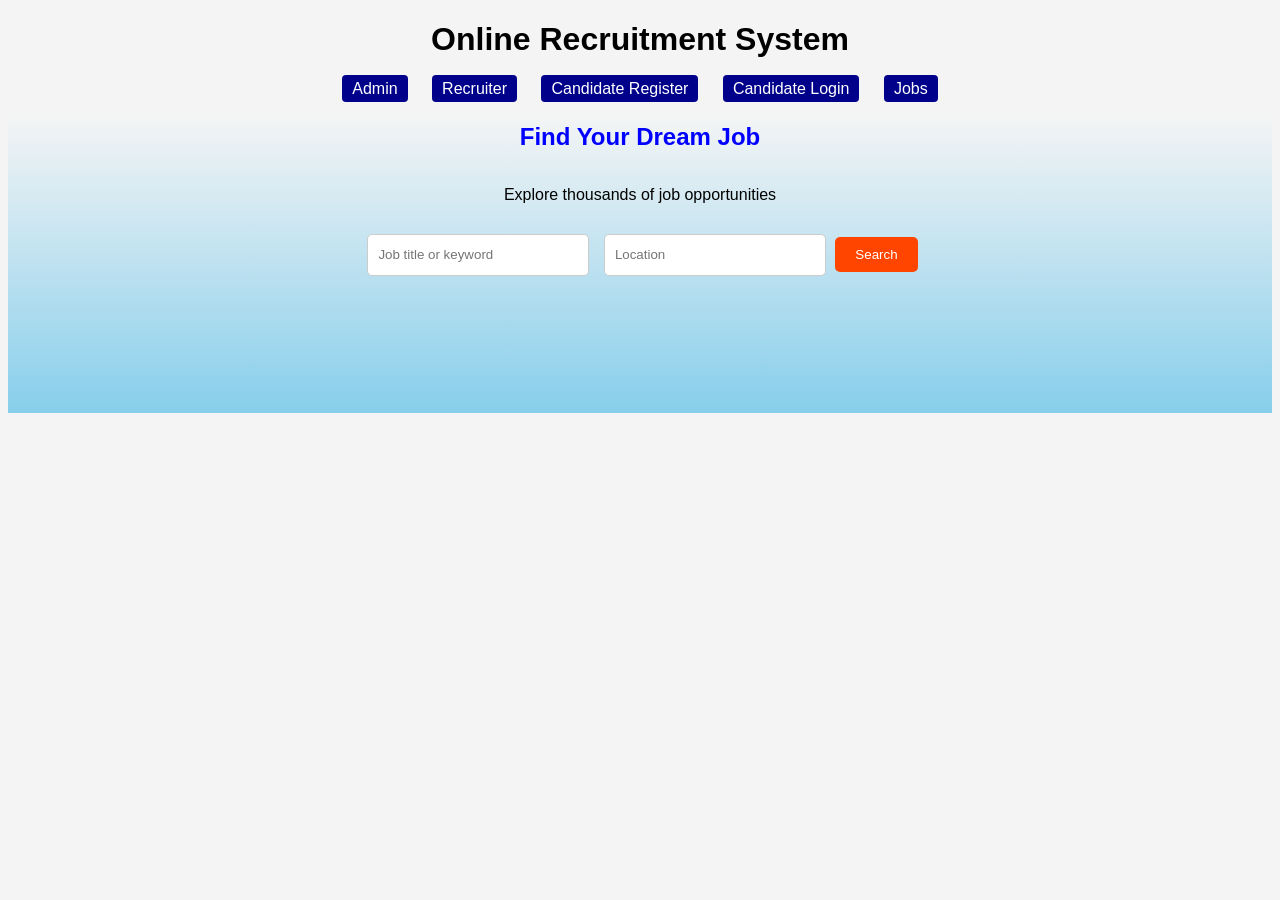
<file: index.html>
<!DOCTYPE html>
<html>
<head>
  <title>Online Recruitment System</title>
  <link rel="stylesheet" href="/static/style.css">
</head>

<body>

<h1>Online Recruitment System</h1>

<nav class="index">
  <a href="/admin">Admin</a> 
  <a href="/recruiter">Recruiter</a> 
  <a href="/register">Candidate Register</a> 
  <a href="/login">Candidate Login</a> 

  <a href="/jobs">Jobs</a>
</nav>

<section class="hero">
  <h1>Find Your Dream Job</h1>
  <p>Explore thousands of job opportunities</p>

  <!-- Search Bar -->
  <div class="search-box">
    <input type="text" placeholder="Job title or keyword">
    <input type="text" placeholder="Location">
    <button>Search</button>
  </div>
</section>

</body>
</html>
</file>
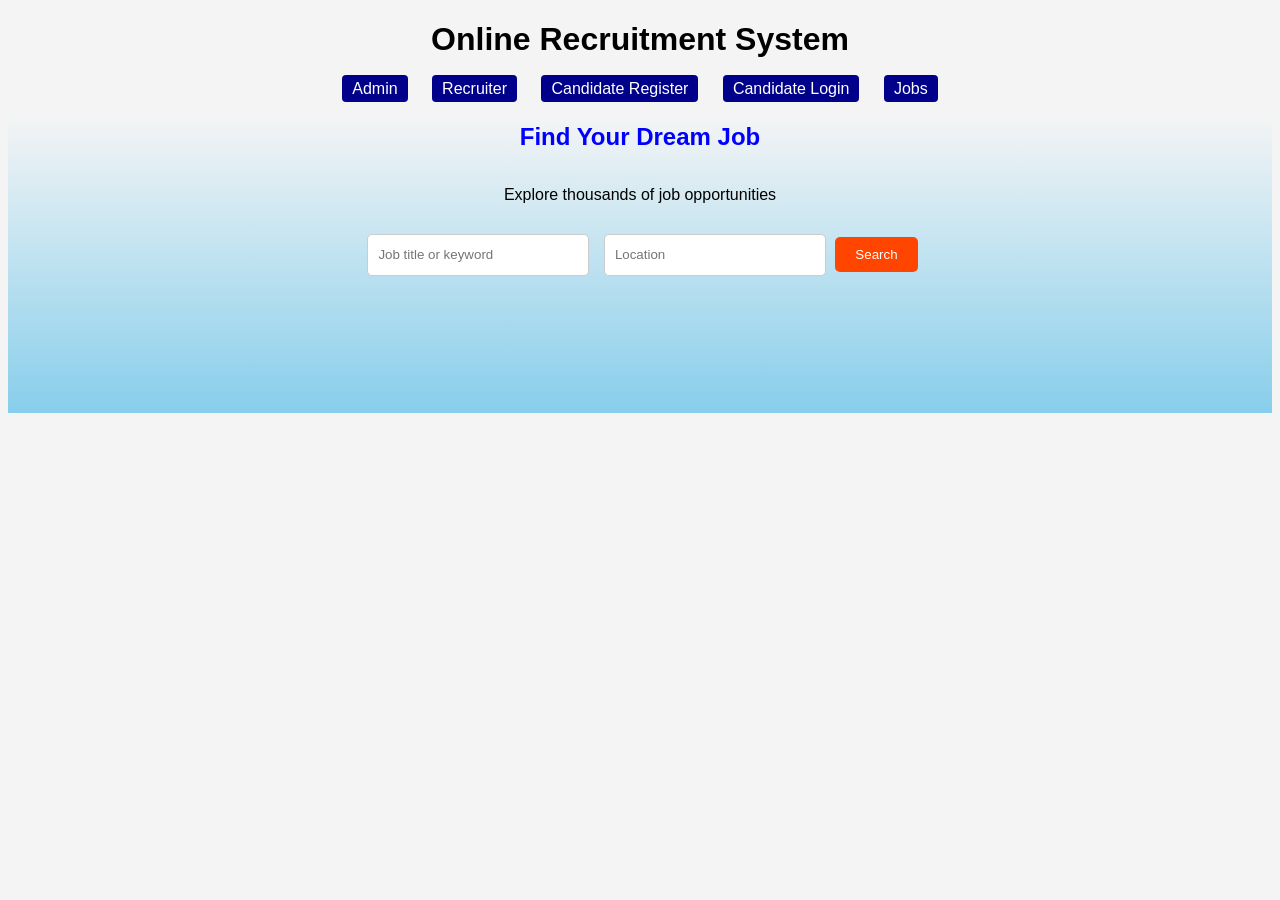
<file: templates/index.html>
<!DOCTYPE html>
<html>
<head>
  <title>Online Recruitment System</title>
  <link rel="stylesheet" href="/static/style.css">
</head>

<body>

<h1>Online Recruitment System</h1>

<nav class="index">
  <a href="/admin">Admin</a> 
  <a href="/recruiter">Recruiter</a> 
  <a href="/register">Candidate Register</a> 
  <a href="/login">Candidate Login</a> 

  <a href="/jobs">Jobs</a>
</nav>

<section class="hero">
  <h1>Find Your Dream Job</h1>
  <p>Explore thousands of job opportunities</p>

  <!-- Search Bar -->
  <div class="search-box">
    <input type="text" placeholder="Job title or keyword">
    <input type="text" placeholder="Location">
    <button>Search</button>
  </div>
</section>

</body>
</html>
</file>
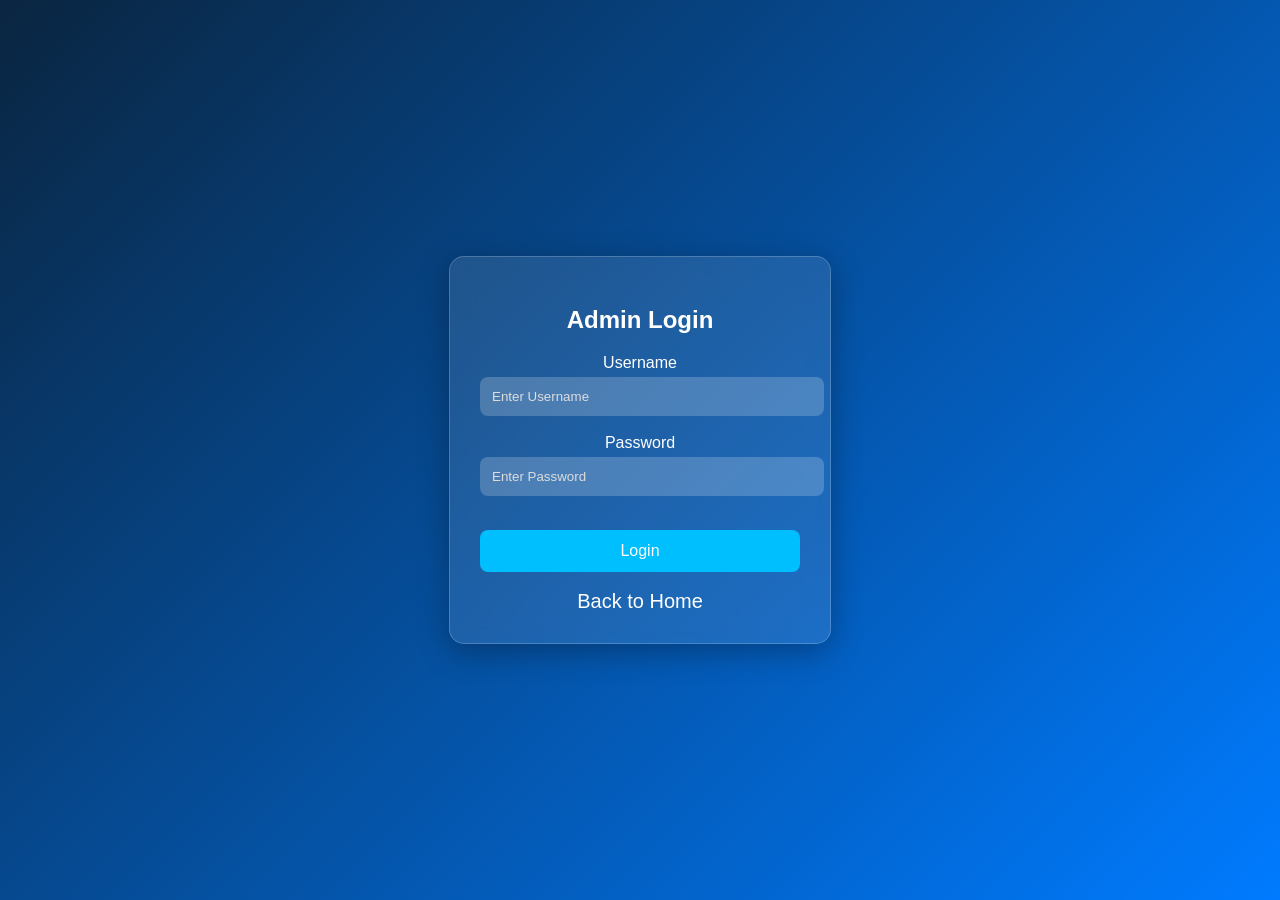
<file: admin_login.html>
<!DOCTYPE html>
<html>
<head>
  <title>Admin Login</title>
  <link rel="stylesheet" href="/static/admin.css">
</head>

<body>

<div class="login-box">

  <h2>Admin Login</h2>

  <form method="POST" action="/admin">
    
    

    <label>Username</label>
    <br>
    <input type="text" name="username" placeholder="Enter Username" required>
    <br><br>

    <label>Password</label>
    <br>
    <input type="password" name="password" placeholder="Enter Password" required>
    <br><br>

    
      <p style="color:red;"></p>


    <button type="submit">Login</button>
  </form>

  <br>
  <div class="one">
  <a href="/">Back to Home</a>
</div>
</div>

</body>
</html>
</file>
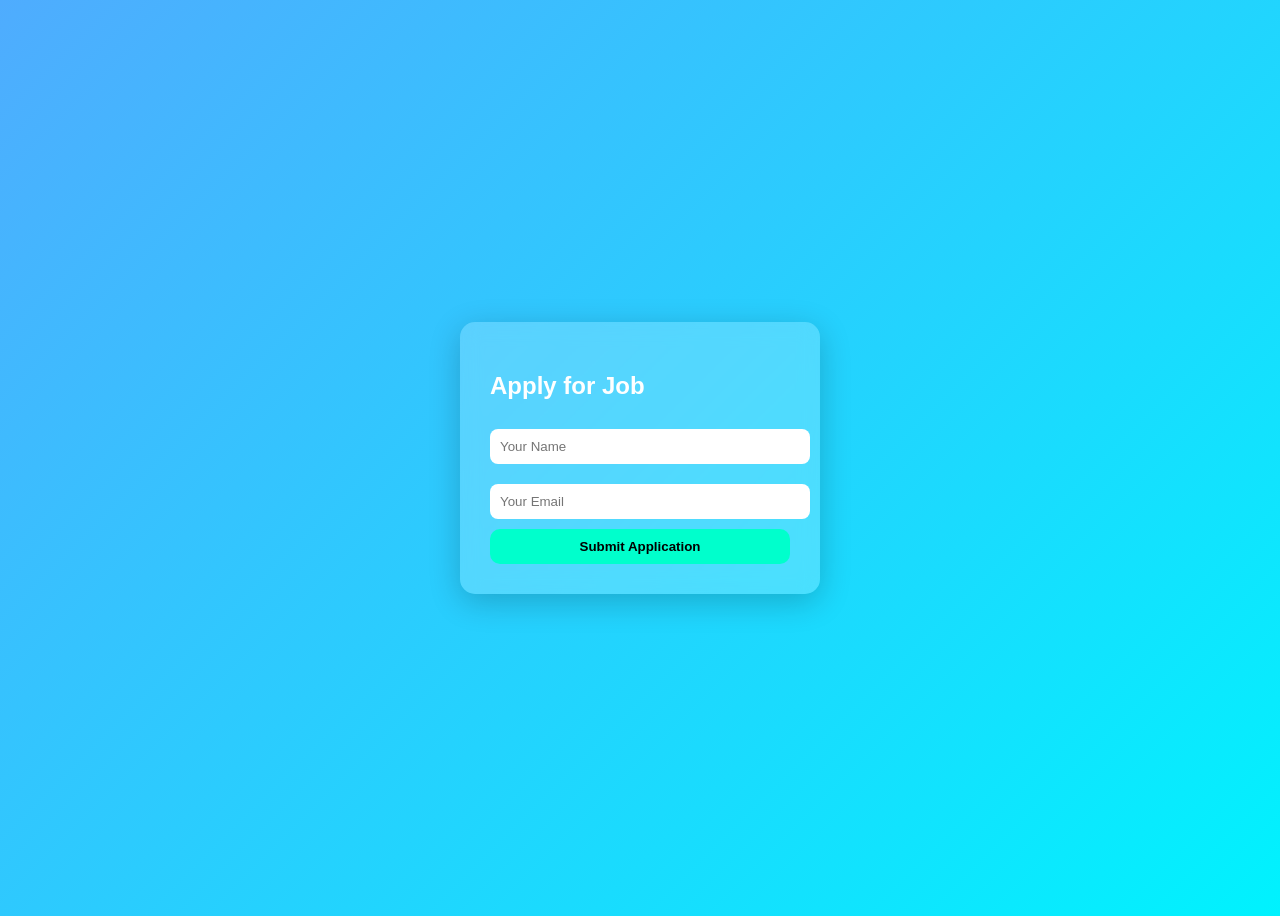
<file: apply.html>
<!DOCTYPE html>
<html>
<head>
    <title>Apply Job</title>

    <style>
        body {
            font-family: Arial;
            background: linear-gradient(135deg, #4facfe, #00f2fe);
            display: flex;
            justify-content: center;
            align-items: center;
            height: 100vh;
        }

        .form-box {
            background: rgba(255,255,255,0.2);
            padding: 30px;
            border-radius: 15px;
            backdrop-filter: blur(10px);
            width: 300px;
            color: white;
            box-shadow: 0 8px 32px rgba(0,0,0,0.2);
        }

        input {
            width: 100%;
            padding: 10px;
            margin: 10px 0;
            border: none;
            border-radius: 8px;
        }

        button {
            width: 100%;
            padding: 10px;
            background: #00ffcc;
            border: none;
            border-radius: 10px;
            font-weight: bold;
            cursor: pointer;
        }

        button:hover {
            background: #00cc99;
        }
    </style>
</head>

<body>

<div class="form-box">
    <h2>Apply for Job</h2>

    <form method="POST">
        <input type="text" name="name" placeholder="Your Name" required>
        <input type="email" name="email" placeholder="Your Email" required>

        <button type="submit">Submit Application</button>
    </form>
</div>


</body>
</html>
</file>
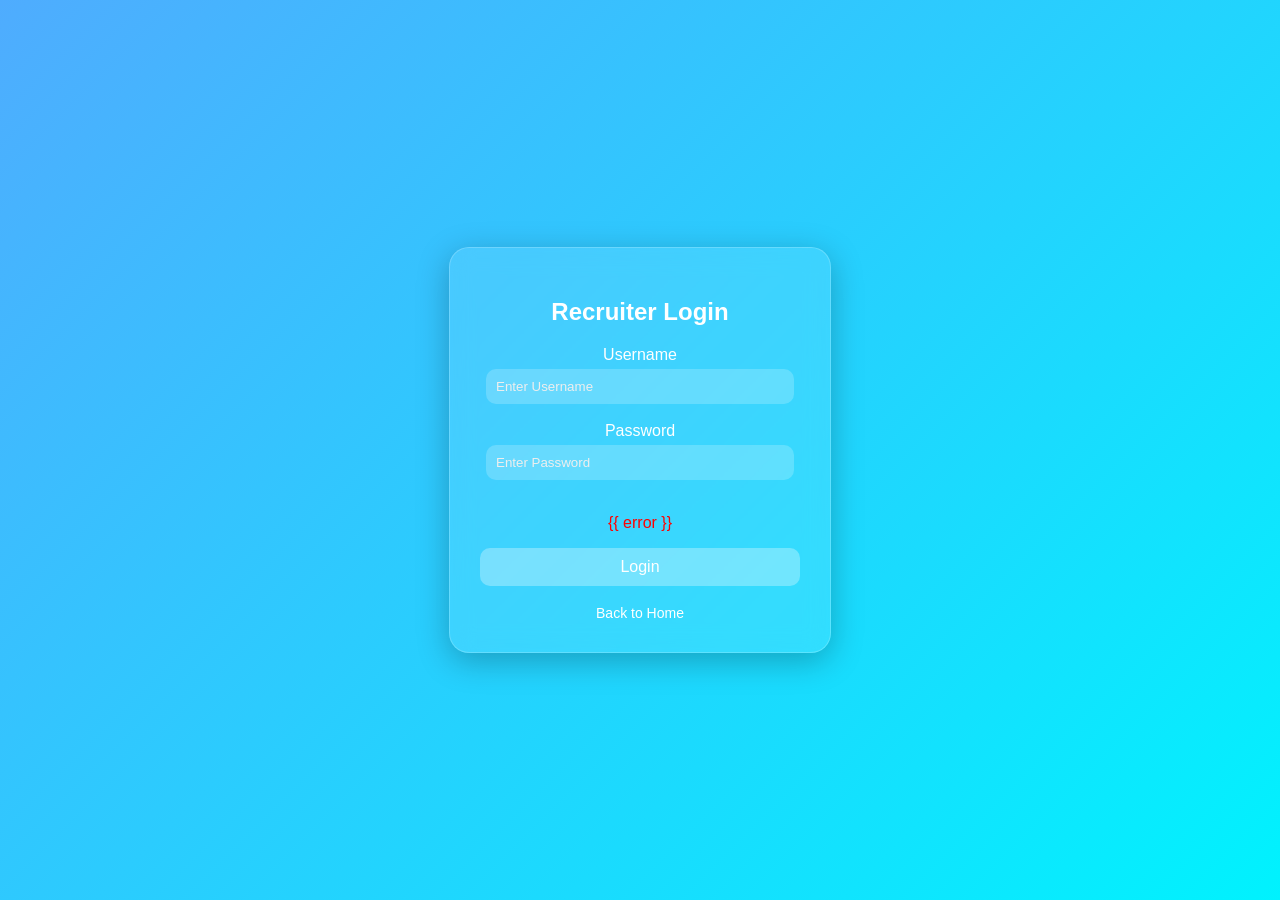
<file: recruiter_login.html>
<!DOCTYPE html>
<html>
<head>
  <title>Recruiter Login</title>
  <link rel="stylesheet" href="/static/recurite_login.css">
</head>

<body>

<div class="login-container">

  <h2>Recruiter Login</h2>

  <form method="POST" action="/recruiter">
    

    <label>Username</label>
    <br>
    <input type="text" name="username" placeholder="Enter Username" required>
    <br><br>

    <label>Password</label>
    <br>
    <input type="password" name="password" placeholder="Enter Password" required>
    <br><br>


      <p style="color:red;">{{ error }}</p>


    <button type="submit">Login</button>
  </form>

  <br>
  <a href="/">Back to Home</a>

</div>

</body>
</html>
</file>
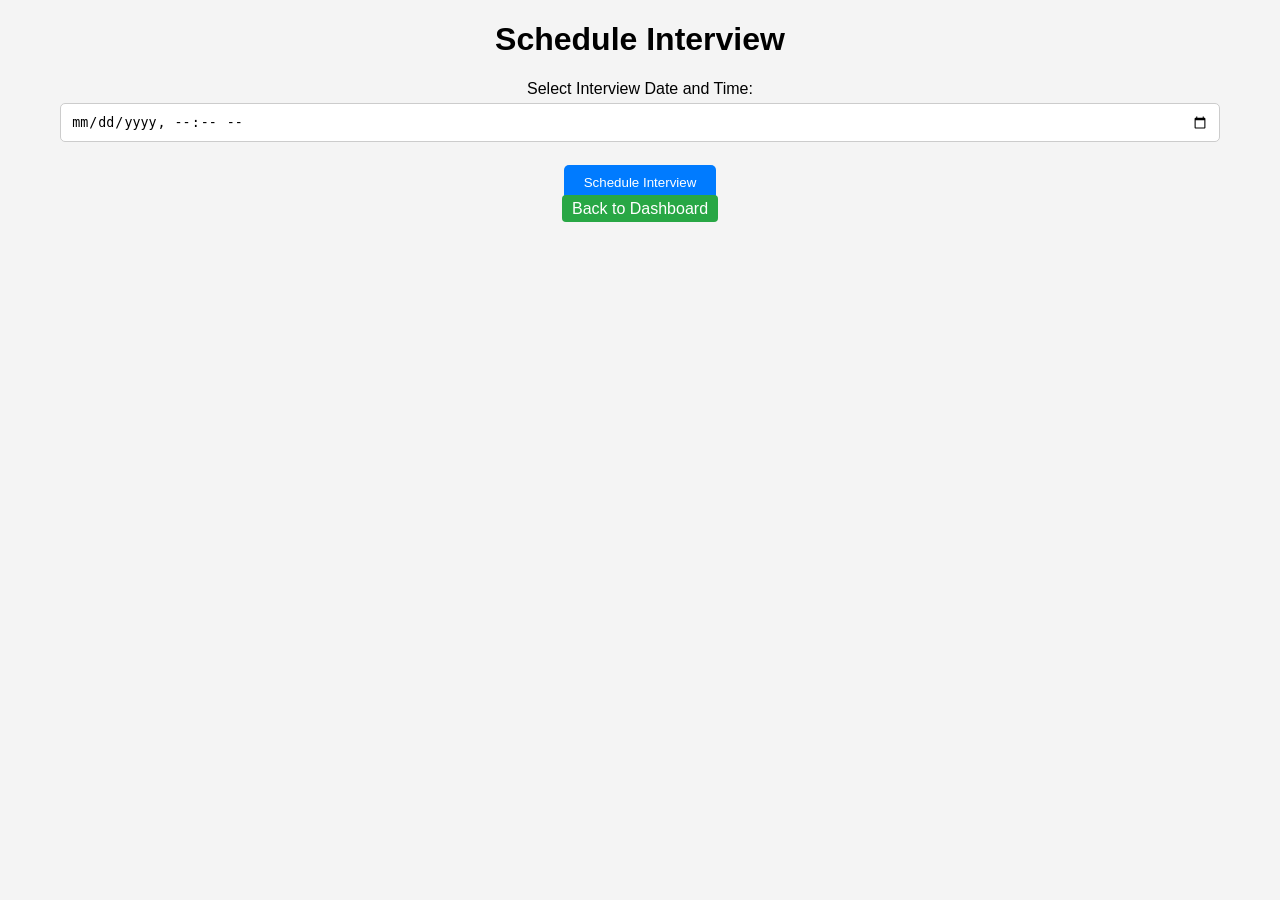
<file: schedule_interview.html>
<!DOCTYPE html>
<html>
<head>
<title>Schedule Interview</title>
<link rel="stylesheet" href="/static/style.css">
</head>
<body>
<h1>Schedule Interview</h1>
<form method="POST">
    <label for="interview_datetime">Select Interview Date and Time:</label><br>
    <input type="datetime-local" id="interview_datetime" name="interview_datetime" required><br><br>
    <button type="submit">Schedule Interview</button>
</form>
<a href="/recruiter_dashboard">Back to Dashboard</a>
</body>
</html>
</file>
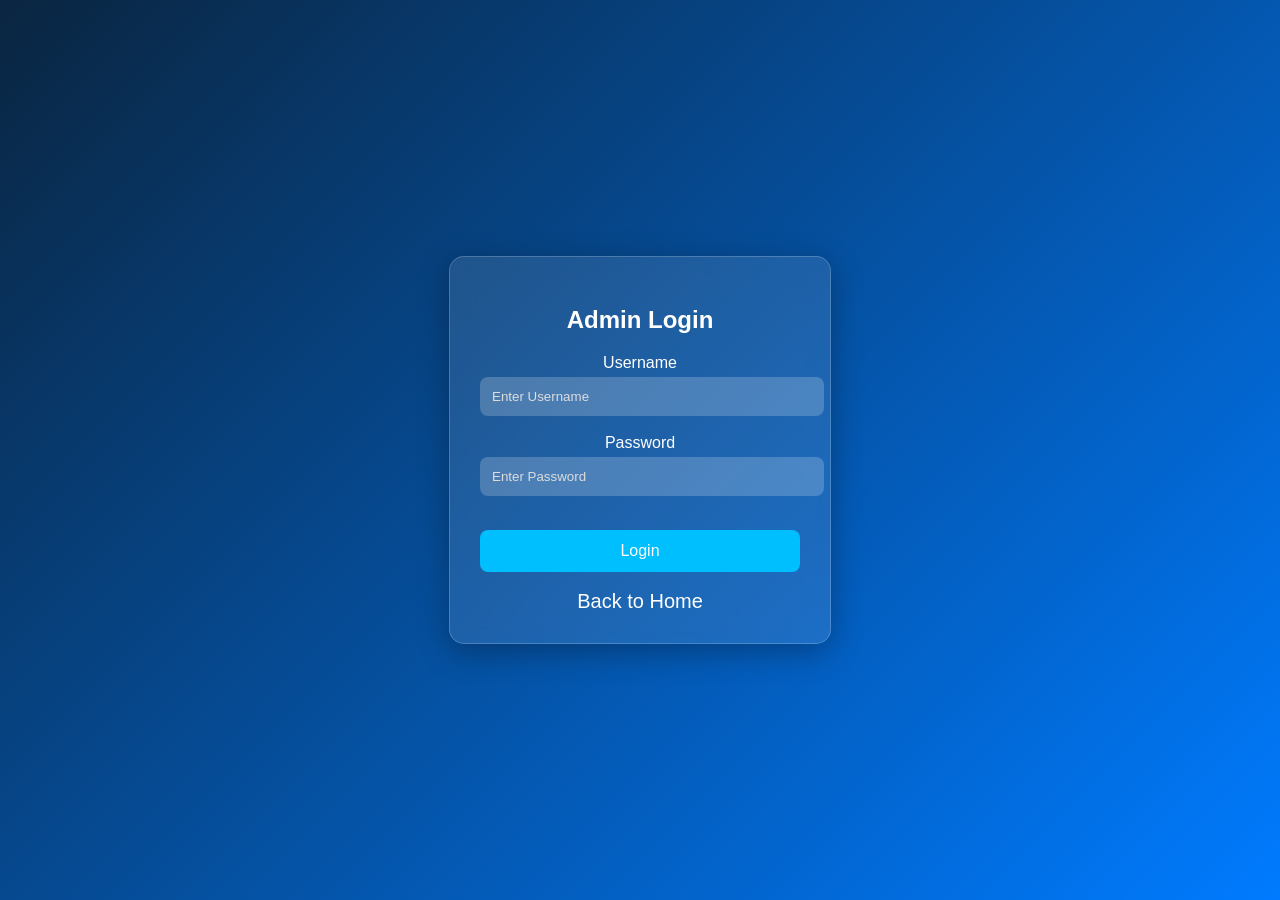
<file: templates/admin_login.html>
<!DOCTYPE html>
<html>
<head>
  <title>Admin Login</title>
  <link rel="stylesheet" href="/static/admin.css">
</head>

<body>

<div class="login-box">

  <h2>Admin Login</h2>

  <form method="POST" action="/admin">
    
    

    <label>Username</label>
    <br>
    <input type="text" name="username" placeholder="Enter Username" required>
    <br><br>

    <label>Password</label>
    <br>
    <input type="password" name="password" placeholder="Enter Password" required>
    <br><br>

    
      <p style="color:red;"></p>


    <button type="submit">Login</button>
  </form>

  <br>
  <div class="one">
  <a href="/">Back to Home</a>
</div>
</div>

</body>
</html>
</file>
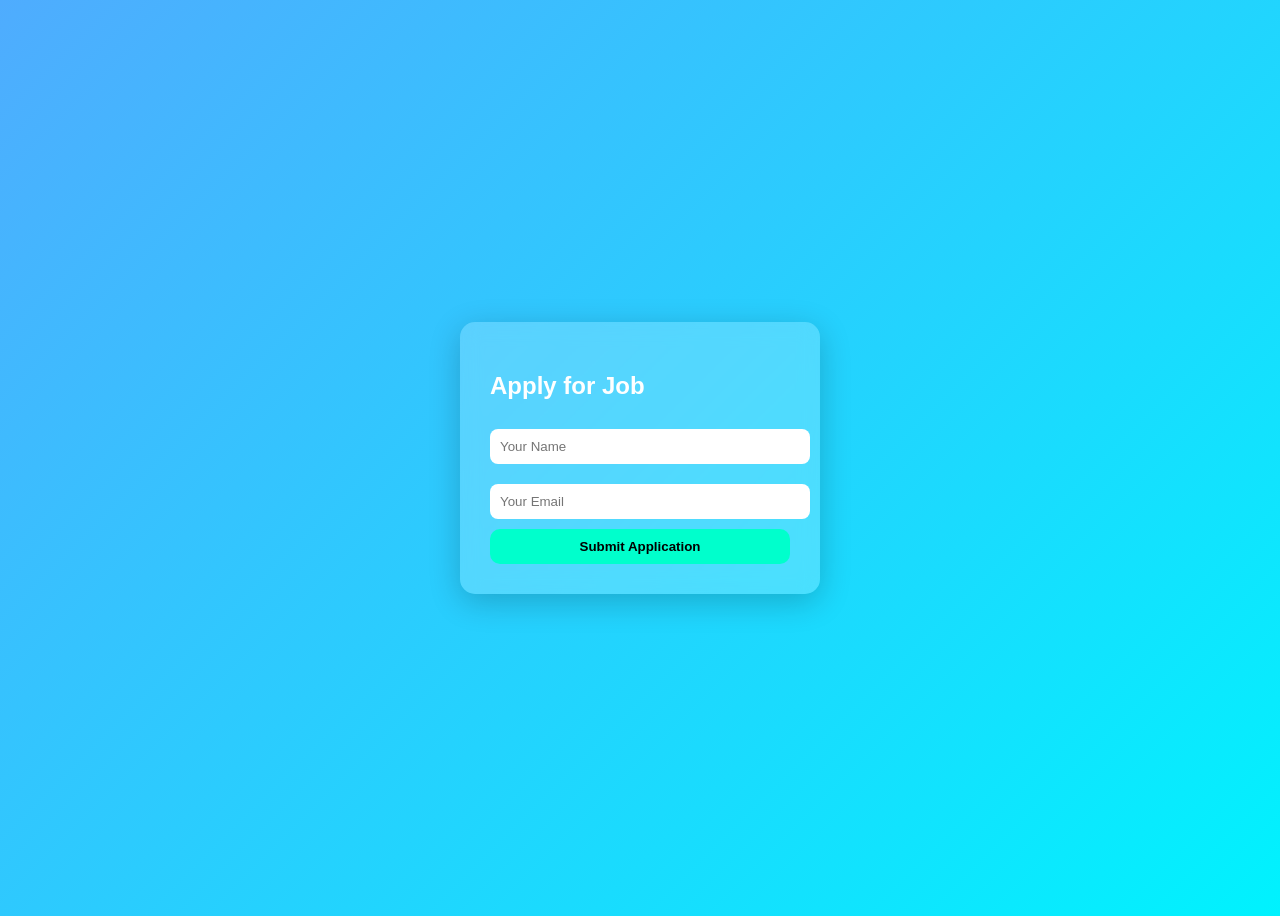
<file: templates/apply.html>
<!DOCTYPE html>
<html>
<head>
    <title>Apply Job</title>

    <style>
        body {
            font-family: Arial;
            background: linear-gradient(135deg, #4facfe, #00f2fe);
            display: flex;
            justify-content: center;
            align-items: center;
            height: 100vh;
        }

        .form-box {
            background: rgba(255,255,255,0.2);
            padding: 30px;
            border-radius: 15px;
            backdrop-filter: blur(10px);
            width: 300px;
            color: white;
            box-shadow: 0 8px 32px rgba(0,0,0,0.2);
        }

        input {
            width: 100%;
            padding: 10px;
            margin: 10px 0;
            border: none;
            border-radius: 8px;
        }

        button {
            width: 100%;
            padding: 10px;
            background: #00ffcc;
            border: none;
            border-radius: 10px;
            font-weight: bold;
            cursor: pointer;
        }

        button:hover {
            background: #00cc99;
        }
    </style>
</head>

<body>

<div class="form-box">
    <h2>Apply for Job</h2>

    <form method="POST">
        <input type="text" name="name" placeholder="Your Name" required>
        <input type="email" name="email" placeholder="Your Email" required>

        <button type="submit">Submit Application</button>
    </form>
</div>


</body>
</html>
</file>
<file: static/style.css>
body{
font-family:Arial;
background:#f4f4f4;
text-align:center;

}

a{
padding:10px 20px;
background:#007BFF;
color:white;
text-decoration:none;
margin:10px;
}

.job{
background:white;
padding:20px;
margin:20px;
border-radius:8px;
}

table{
margin:auto;
border-collapse:collapse;
}

td,th{
padding:10px;
border:1px solid #ddd;
}
.login-container{
width:350px;
margin:100px auto;
padding:30px;
background:white;
border-radius:10px;
box-shadow:0px 0px 10px rgba(0,0,0,0.1);
}

input{
width:100%;
padding:10px;
border:1px solid #ccc;
border-radius:5px;
}

button{
background:#28a745;
color:white;
border:none;
padding:10px 20px;
border-radius:5px;
cursor:pointer;

}

button:hover{
background:red;
}
table{
width:80%;
margin:auto;
border-collapse:collapse;
}

th, td{
border:1px solid #ccc;
padding:10px;
text-align:center;
}

th{
background:#007BFF;
color:white;
}

textarea{
width:250px;
}
.login-box{
width:350px;
margin:120px auto;
padding:30px;
background:white;
border-radius:10px;
box-shadow:0px 0px 10px rgba(0,0,0,0.1);
text-align:center;
}

input{
width:90%;
padding:10px;
border:1px solid #ccc;
border-radius:5px;
}

button{
background:#007BFF;
color:white;
border:none;
padding:10px 20px;
border-radius:5px;
cursor:pointer;
}

button:hover{
background:#0056b3;
}
.register-box{
width:380px;
margin:100px auto;
padding:30px;
background:white;
border-radius:10px;
box-shadow:0px 0px 10px rgba(0,0,0,0.1);
text-align:center;
}

input{
width:90%;
padding:10px;
margin:5px;
border:1px solid #ccc;
border-radius:5px;
}

button{
background:#007BFF;
color:white;
border:none;
padding:10px 20px;
border-radius:5px;
cursor:pointer;
}

button:hover{
background:#0056b3;
}
table{
width:80%;
margin:30px auto;
border-collapse:collapse;
}

th, td{
border:1px solid #ddd;
padding:10px;
text-align:center;
}

th{
background:#007BFF;
color:white;
}

a{
padding:5px 10px;
background:#28a745;
color:white;
text-decoration:none;
border-radius:4px;
}

a:hover{
background:#218838;
}

.hero{
    background:linear-gradient(whitesmoke,skyblue);
    height: 300px;


}
.hero h1{
    color:blue;
    text-align:center;
    font-style: bold;
    margin: 15px;
    padding:10px;

   }
.hero p{
    color:black;
    text-align:center;
    margin: 15px;
    padding:10px;
}
.search-box input{
    width:200px;
    height: 20px;
    border-radius:5px;

}
.search-box button{
 background-color:orangered;
}

.index a{
    background-color: darkblue;

}
.index a:hover{
    background-color:orangered;
    
}
</file>
<file: static/admin.css>
/* Background */
body {
  margin: 0;
  height: 100vh;
  font-family: "Segoe UI", sans-serif;
  display: flex;
  justify-content: center;
  align-items: center;
  background: linear-gradient(135deg, #0a2540, #007bff);
}

/* Glass Login Box */
.login-box {
  width: 320px;
  padding: 30px;
  border-radius: 15px;

  /* Glass Effect */
  background: rgba(255, 255, 255, 0.1);
  backdrop-filter: blur(12px);
  -webkit-backdrop-filter: blur(12px);

  border: 1px solid rgba(255, 255, 255, 0.2);
  box-shadow: 0 8px 32px rgba(0, 0, 0, 0.3);

  color: white;
  text-align: center;
}

/* Heading */
.login-box h2 {
  margin-bottom: 20px;
}

/* Inputs */
.login-box input {
  width: 100%;
  padding: 12px;
  margin-top: 5px;
  border: none;
  border-radius: 8px;

  background: rgba(255, 255, 255, 0.2);
  color: white;
  outline: none;
  
}

/* Placeholder color */
.login-box input::placeholder {
  color: #ddd;
}

/* Button */
.login-box button {
  width: 100%;
  padding: 12px;
  border: none;
  border-radius: 8px;

  background: #00bfff;
  color: white;
  font-size: 16px;
  cursor: pointer;
  transition: 0.3s;
}

.login-box button:hover {
  background: orangered;
}

/* Link */
.login-box a {
  color: #ffffff;
  text-decoration: none;
  font-size: 20px;
} 

.login-box a:hover {
  text-decoration: underline;
  color:orangered;
}
</file>
<file: static/recurite_login.css>
/* Background styling */
body {
  margin: 0;
  padding: 0;
  font-family: 'Segoe UI', sans-serif;
  height: 100vh;
  background: linear-gradient(135deg, #4facfe, #00f2fe);
  display: flex;
  justify-content: center;
  align-items: center;
}

/* Glass container */
.login-container {
  width: 320px;
  padding: 30px;
  border-radius: 20px;
  background: rgba(255, 255, 255, 0.1);
  backdrop-filter: blur(12px);
  -webkit-backdrop-filter: blur(12px);
  border: 1px solid rgba(255, 255, 255, 0.2);
  box-shadow: 0 8px 32px rgba(0, 0, 0, 0.25);
  color: #fff;
  text-align: center;
}

/* Heading */
.login-container h2 {
  margin-bottom: 20px;
}

/* Inputs */
.login-container input {
  width: 90%;
  padding: 10px;
  border-radius: 10px;
  border: none;
  outline: none;
  margin-top: 5px;
  background: rgba(255, 255, 255, 0.2);
  color: #fff;
}

/* Placeholder color */
.login-container input::placeholder {
  color: #eee;
}

/* Button */
.login-container button {
  width: 100%;
  padding: 10px;
  border: none;
  border-radius: 10px;
  background: rgba(255, 255, 255, 0.3);
  color: #fff;
  font-size: 16px;
  cursor: pointer;
  transition: 0.3s;
}

/* Button hover */
.login-container button:hover {
  background: rgba(255, 255, 255, 0.5);
}

/* Link */
.login-container a {
  color: #fff;
  text-decoration: none;
  font-size: 14px;
}

.login-container a:hover {
  text-decoration: underline;
}
</file>
